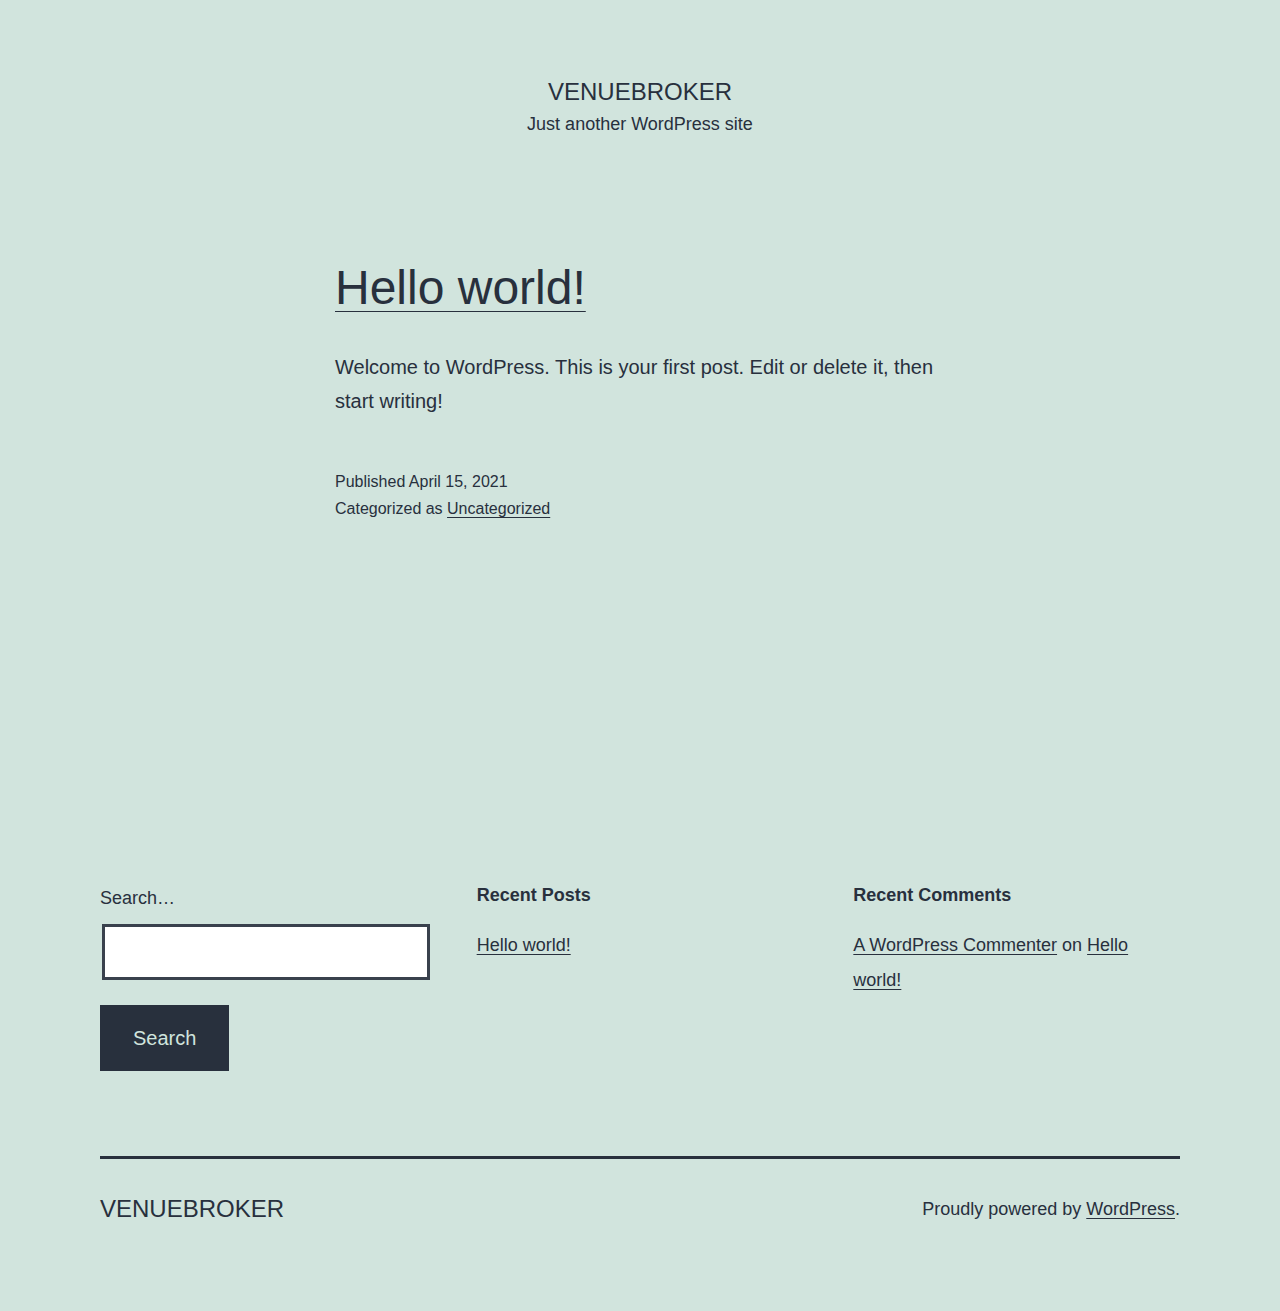
<file: index.html>
<!DOCTYPE html>
<html lang="en-US">
<head>
	<meta charset="UTF-8">
	<meta name="viewport" content="width=device-width, initial-scale=1">
	<title>venuebroker &#8211; Just another WordPress site</title>
<meta name="robots" content="max-image-preview:large">
<link rel="dns-prefetch" href="//s.w.org">
<link rel="alternate" type="application/rss+xml" title="venuebroker &raquo; Feed" href="https://mallarb20000.github.io/VenueBroker/feed/">
<link rel="alternate" type="application/rss+xml" title="venuebroker &raquo; Comments Feed" href="https://mallarb20000.github.io/VenueBroker/comments/feed/">
		<script>
			window._wpemojiSettings = {"baseUrl":"https:\/\/s.w.org\/images\/core\/emoji\/13.0.1\/72x72\/","ext":".png","svgUrl":"https:\/\/s.w.org\/images\/core\/emoji\/13.0.1\/svg\/","svgExt":".svg","source":{"concatemoji":"https:\/\/mallarb20000.github.io\/VenueBroker\/wp-includes\/js\/wp-emoji-release.min.js?ver=5.7"}};
			!function(e,a,t){var n,r,o,i=a.createElement("canvas"),p=i.getContext&&i.getContext("2d");function s(e,t){var a=String.fromCharCode;p.clearRect(0,0,i.width,i.height),p.fillText(a.apply(this,e),0,0);e=i.toDataURL();return p.clearRect(0,0,i.width,i.height),p.fillText(a.apply(this,t),0,0),e===i.toDataURL()}function c(e){var t=a.createElement("script");t.src=e,t.defer=t.type="text/javascript",a.getElementsByTagName("head")[0].appendChild(t)}for(o=Array("flag","emoji"),t.supports={everything:!0,everythingExceptFlag:!0},r=0;r<o.length;r++)t.supports[o[r]]=function(e){if(!p||!p.fillText)return!1;switch(p.textBaseline="top",p.font="600 32px Arial",e){case"flag":return s([127987,65039,8205,9895,65039],[127987,65039,8203,9895,65039])?!1:!s([55356,56826,55356,56819],[55356,56826,8203,55356,56819])&&!s([55356,57332,56128,56423,56128,56418,56128,56421,56128,56430,56128,56423,56128,56447],[55356,57332,8203,56128,56423,8203,56128,56418,8203,56128,56421,8203,56128,56430,8203,56128,56423,8203,56128,56447]);case"emoji":return!s([55357,56424,8205,55356,57212],[55357,56424,8203,55356,57212])}return!1}(o[r]),t.supports.everything=t.supports.everything&&t.supports[o[r]],"flag"!==o[r]&&(t.supports.everythingExceptFlag=t.supports.everythingExceptFlag&&t.supports[o[r]]);t.supports.everythingExceptFlag=t.supports.everythingExceptFlag&&!t.supports.flag,t.DOMReady=!1,t.readyCallback=function(){t.DOMReady=!0},t.supports.everything||(n=function(){t.readyCallback()},a.addEventListener?(a.addEventListener("DOMContentLoaded",n,!1),e.addEventListener("load",n,!1)):(e.attachEvent("onload",n),a.attachEvent("onreadystatechange",function(){"complete"===a.readyState&&t.readyCallback()})),(n=t.source||{}).concatemoji?c(n.concatemoji):n.wpemoji&&n.twemoji&&(c(n.twemoji),c(n.wpemoji)))}(window,document,window._wpemojiSettings);
		</script>
		<style>img.wp-smiley,
img.emoji {
	display: inline !important;
	border: none !important;
	box-shadow: none !important;
	height: 1em !important;
	width: 1em !important;
	margin: 0 .07em !important;
	vertical-align: -0.1em !important;
	background: none !important;
	padding: 0 !important;
}</style>
	<link rel="stylesheet" id="wp-block-library-css" href="https://mallarb20000.github.io/VenueBroker/wp-includes/css/dist/block-library/style.min.css?ver=5.7" media="all">
<link rel="stylesheet" id="wp-block-library-theme-css" href="https://mallarb20000.github.io/VenueBroker/wp-includes/css/dist/block-library/theme.min.css?ver=5.7" media="all">
<link rel="stylesheet" id="twenty-twenty-one-style-css" href="https://mallarb20000.github.io/VenueBroker/wp-content/themes/twentytwentyone/style.css?ver=1.2" media="all">
<link rel="stylesheet" id="twenty-twenty-one-print-style-css" href="https://mallarb20000.github.io/VenueBroker/wp-content/themes/twentytwentyone/assets/css/print.css?ver=1.2" media="print">
<link rel="https://api.w.org/" href="https://mallarb20000.github.io/VenueBroker/wp-json/">
<link rel="EditURI" type="application/rsd+xml" title="RSD" href="https://mallarb20000.github.io/VenueBroker/xmlrpc.php?rsd">
<link rel="wlwmanifest" type="application/wlwmanifest+xml" href="https://mallarb20000.github.io/VenueBroker/wp-includes/wlwmanifest.xml"> 
<meta name="generator" content="WordPress 5.7">
<style>.recentcomments a{display:inline !important;padding:0 !important;margin:0 !important;}</style>
</head>

<body class="home blog wp-embed-responsive is-light-theme no-js hfeed">
<div id="page" class="site">
	<a class="skip-link screen-reader-text" href="#content">Skip to content</a>

	
<header id="masthead" class="site-header has-title-and-tagline" role="banner">

	

<div class="site-branding">

	
						<h1 class="site-title">venuebroker</h1>
			
			<p class="site-description">
			Just another WordPress site		</p>
	</div>
<!-- .site-branding -->
	

</header><!-- #masthead -->

	<div id="content" class="site-content">
		<div id="primary" class="content-area">
			<main id="main" class="site-main" role="main">

<article id="post-1" class="post-1 post type-post status-publish format-standard hentry category-uncategorized entry">

	
<header class="entry-header">
	<h2 class="entry-title default-max-width"><a href="https://mallarb20000.github.io/VenueBroker/2021/04/15/hello-world/">Hello world!</a></h2></header><!-- .entry-header -->

	<div class="entry-content">
		<p>Welcome to WordPress. This is your first post. Edit or delete it, then start writing!</p>
	</div>
<!-- .entry-content -->

	<footer class="entry-footer default-max-width">
		<span class="posted-on">Published <time class="entry-date published updated" datetime="2021-04-15T09:32:23+00:00">April 15, 2021</time></span><div class="post-taxonomies"><span class="cat-links">Categorized as <a href="https://mallarb20000.github.io/VenueBroker/category/uncategorized/" rel="category tag">Uncategorized</a> </span></div>	</footer><!-- .entry-footer -->
</article><!-- #post-${ID} -->
			</main><!-- #main -->
		</div>
<!-- #primary -->
	</div>
<!-- #content -->

	
	<aside class="widget-area">
		<section id="search-2" class="widget widget_search"><form role="search" method="get" class="search-form" action="https://mallarb20000.github.io/VenueBroker/">
	<label for="search-form-1">Search&hellip;</label>
	<input type="search" id="search-form-1" class="search-field" value="" name="s">
	<input type="submit" class="search-submit" value="Search">
</form>
</section>
		<section id="recent-posts-2" class="widget widget_recent_entries">
		<h2 class="widget-title">Recent Posts</h2>
<nav role="navigation" aria-label="Recent Posts">
		<ul>
											<li>
					<a href="https://mallarb20000.github.io/VenueBroker/2021/04/15/hello-world/">Hello world!</a>
									</li>
					</ul>

		</nav></section><section id="recent-comments-2" class="widget widget_recent_comments"><h2 class="widget-title">Recent Comments</h2>
<nav role="navigation" aria-label="Recent Comments"><ul id="recentcomments"><li class="recentcomments">
<span class="comment-author-link"><a href="https://wordpress.org/" rel="external nofollow ugc" class="url">A WordPress Commenter</a></span> on <a href="https://mallarb20000.github.io/VenueBroker/2021/04/15/hello-world/#comment-1">Hello world!</a>
</li></ul></nav></section>	</aside><!-- .widget-area -->


	<footer id="colophon" class="site-footer" role="contentinfo">

				<div class="site-info">
			<div class="site-name">
																						venuebroker																		</div>
<!-- .site-name -->
			<div class="powered-by">
				Proudly powered by <a href="https://wordpress.org/">WordPress</a>.			</div>
<!-- .powered-by -->

		</div>
<!-- .site-info -->
	</footer><!-- #colophon -->

</div>
<!-- #page -->

<script>document.body.classList.remove("no-js");</script>	<script>
	if ( -1 !== navigator.userAgent.indexOf( 'MSIE' ) || -1 !== navigator.appVersion.indexOf( 'Trident/' ) ) {
		document.body.classList.add( 'is-IE' );
	}
	</script>
	<script id="twenty-twenty-one-ie11-polyfills-js-after">
( Element.prototype.matches && Element.prototype.closest && window.NodeList && NodeList.prototype.forEach ) || document.write( '<script src="https://mallarb20000.github.io/VenueBroker/wp-content/themes/twentytwentyone/assets/js/polyfills.js?ver=1.2"><\/scr' + 'ipt>' );
</script>
<script src="https://mallarb20000.github.io/VenueBroker/wp-content/themes/twentytwentyone/assets/js/responsive-embeds.js?ver=1.2" id="twenty-twenty-one-responsive-embeds-script-js"></script>
<script src="https://mallarb20000.github.io/VenueBroker/wp-includes/js/wp-embed.min.js?ver=5.7" id="wp-embed-js"></script>
	<script>
	/(trident|msie)/i.test(navigator.userAgent)&&document.getElementById&&window.addEventListener&&window.addEventListener("hashchange",(function(){var t,e=location.hash.substring(1);/^[A-z0-9_-]+$/.test(e)&&(t=document.getElementById(e))&&(/^(?:a|select|input|button|textarea)$/i.test(t.tagName)||(t.tabIndex=-1),t.focus())}),!1);
	</script>
	
</body>
</html>
</file>
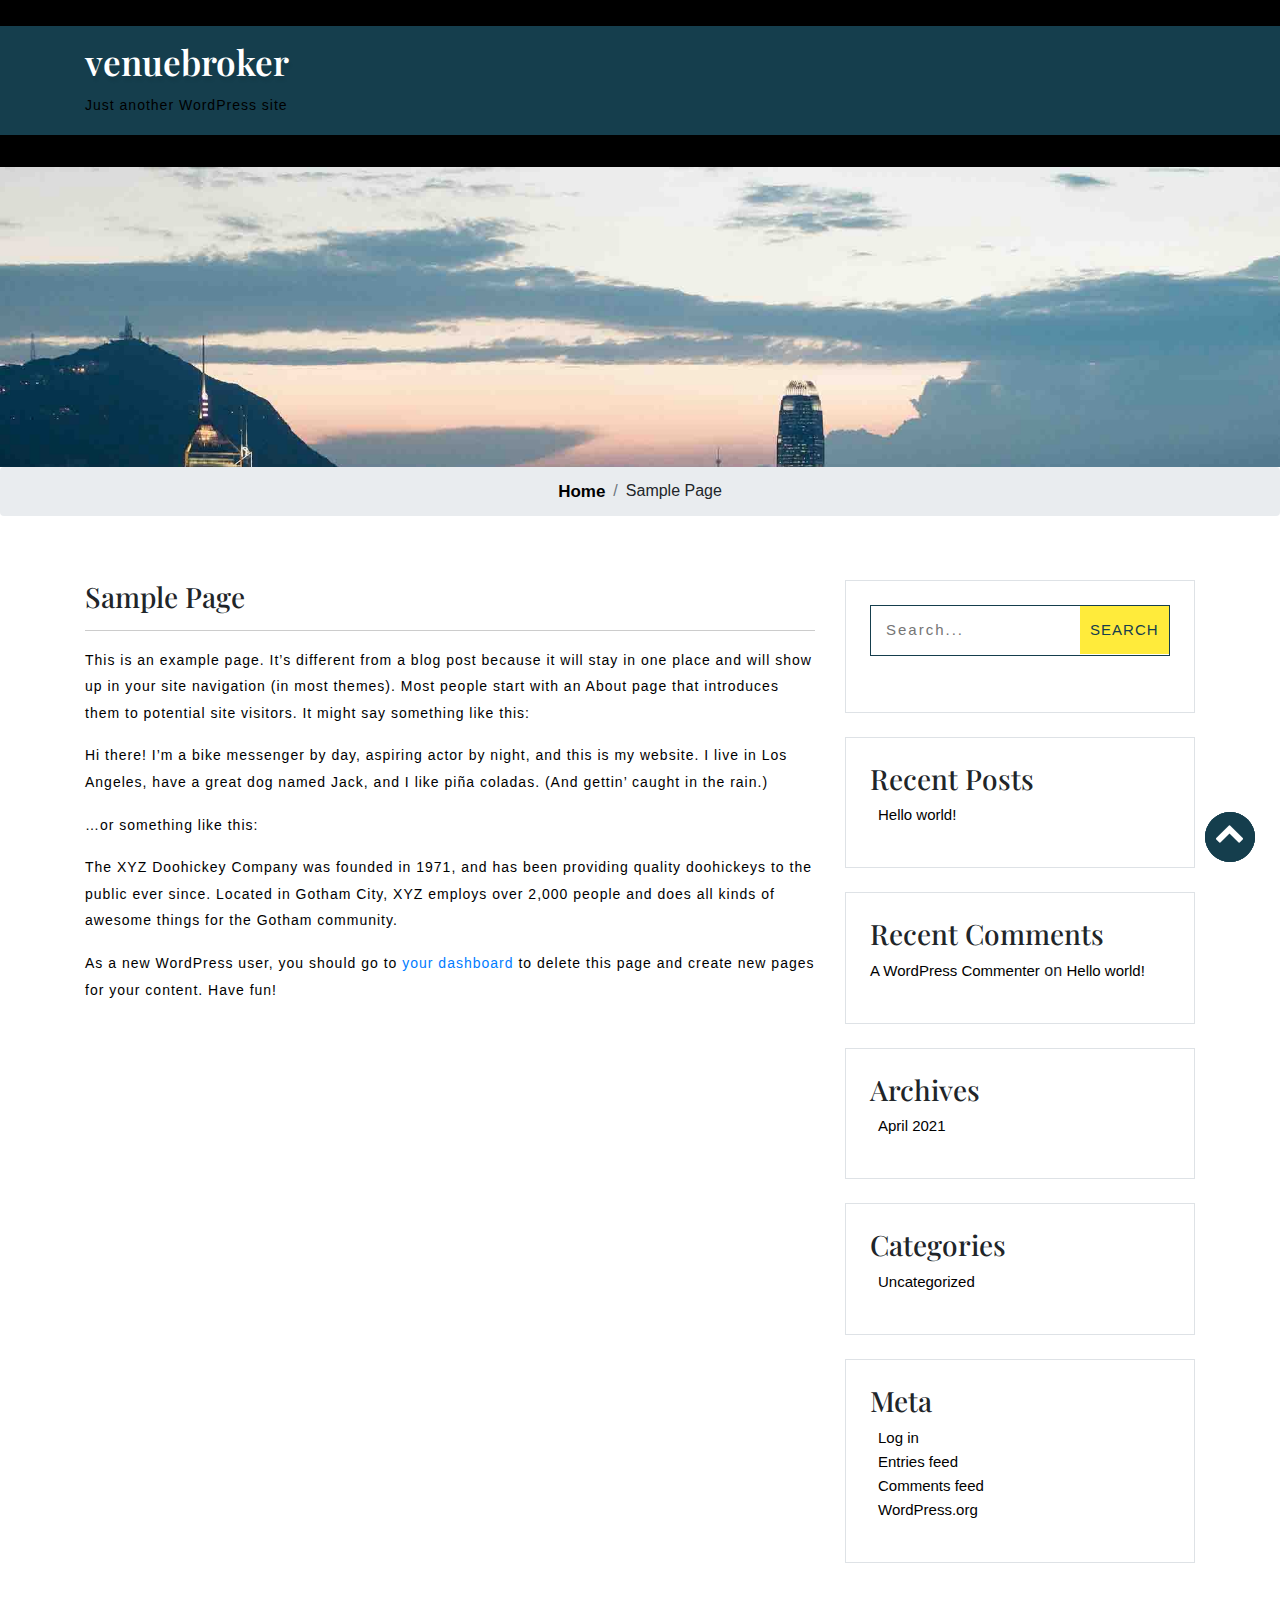
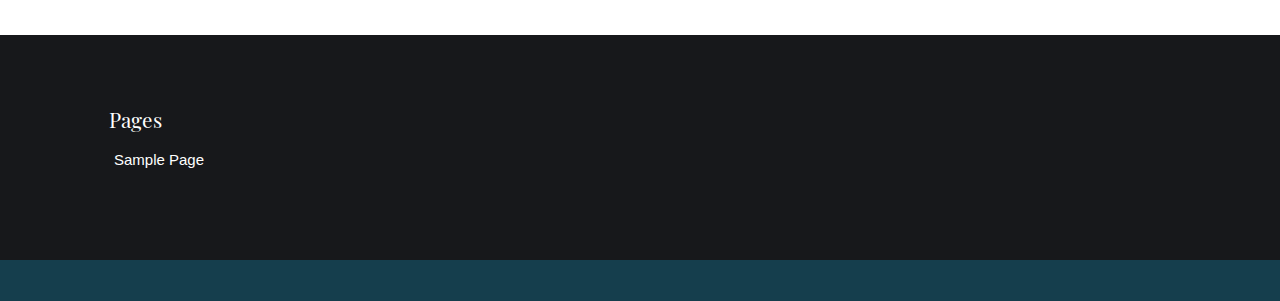
<file: sample-page/index.html>
<!DOCTYPE html>
<html lang="en-US">
		<head>
        <!-- Meta tag Keywords -->
        <meta name="viewport" content="width=device-width, initial-scale=1">
        <meta charset="UTF-8">
        <!-- //Meta tag Keywords -->
		            <link rel="pingback" href="https://mallarb20000.github.io/VenueBroker/xmlrpc.php">
		<title>Sample Page &#8211; venuebroker</title>
<meta name="robots" content="max-image-preview:large">
<link rel="dns-prefetch" href="//fonts.googleapis.com">
<link rel="dns-prefetch" href="//s.w.org">
<link rel="alternate" type="application/rss+xml" title="venuebroker &raquo; Feed" href="https://mallarb20000.github.io/VenueBroker/feed/">
<link rel="alternate" type="application/rss+xml" title="venuebroker &raquo; Comments Feed" href="https://mallarb20000.github.io/VenueBroker/comments/feed/">
<link rel="alternate" type="application/rss+xml" title="venuebroker &raquo; Sample Page Comments Feed" href="https://mallarb20000.github.io/VenueBroker/sample-page/feed/">
		<script type="text/javascript">
			window._wpemojiSettings = {"baseUrl":"https:\/\/s.w.org\/images\/core\/emoji\/13.0.1\/72x72\/","ext":".png","svgUrl":"https:\/\/s.w.org\/images\/core\/emoji\/13.0.1\/svg\/","svgExt":".svg","source":{"concatemoji":"https:\/\/mallarb20000.github.io\/VenueBroker\/wp-includes\/js\/wp-emoji-release.min.js?ver=5.7.1"}};
			!function(e,a,t){var n,r,o,i=a.createElement("canvas"),p=i.getContext&&i.getContext("2d");function s(e,t){var a=String.fromCharCode;p.clearRect(0,0,i.width,i.height),p.fillText(a.apply(this,e),0,0);e=i.toDataURL();return p.clearRect(0,0,i.width,i.height),p.fillText(a.apply(this,t),0,0),e===i.toDataURL()}function c(e){var t=a.createElement("script");t.src=e,t.defer=t.type="text/javascript",a.getElementsByTagName("head")[0].appendChild(t)}for(o=Array("flag","emoji"),t.supports={everything:!0,everythingExceptFlag:!0},r=0;r<o.length;r++)t.supports[o[r]]=function(e){if(!p||!p.fillText)return!1;switch(p.textBaseline="top",p.font="600 32px Arial",e){case"flag":return s([127987,65039,8205,9895,65039],[127987,65039,8203,9895,65039])?!1:!s([55356,56826,55356,56819],[55356,56826,8203,55356,56819])&&!s([55356,57332,56128,56423,56128,56418,56128,56421,56128,56430,56128,56423,56128,56447],[55356,57332,8203,56128,56423,8203,56128,56418,8203,56128,56421,8203,56128,56430,8203,56128,56423,8203,56128,56447]);case"emoji":return!s([55357,56424,8205,55356,57212],[55357,56424,8203,55356,57212])}return!1}(o[r]),t.supports.everything=t.supports.everything&&t.supports[o[r]],"flag"!==o[r]&&(t.supports.everythingExceptFlag=t.supports.everythingExceptFlag&&t.supports[o[r]]);t.supports.everythingExceptFlag=t.supports.everythingExceptFlag&&!t.supports.flag,t.DOMReady=!1,t.readyCallback=function(){t.DOMReady=!0},t.supports.everything||(n=function(){t.readyCallback()},a.addEventListener?(a.addEventListener("DOMContentLoaded",n,!1),e.addEventListener("load",n,!1)):(e.attachEvent("onload",n),a.attachEvent("onreadystatechange",function(){"complete"===a.readyState&&t.readyCallback()})),(n=t.source||{}).concatemoji?c(n.concatemoji):n.wpemoji&&n.twemoji&&(c(n.twemoji),c(n.wpemoji)))}(window,document,window._wpemojiSettings);
		</script>
		<style type="text/css">img.wp-smiley,
img.emoji {
	display: inline !important;
	border: none !important;
	box-shadow: none !important;
	height: 1em !important;
	width: 1em !important;
	margin: 0 .07em !important;
	vertical-align: -0.1em !important;
	background: none !important;
	padding: 0 !important;
}</style>
	<link rel="stylesheet" id="wp-block-library-css" href="https://mallarb20000.github.io/VenueBroker/wp-includes/css/dist/block-library/style.min.css?ver=5.7.1" type="text/css" media="all">
<link rel="stylesheet" id="templaters-css" href="https://mallarb20000.github.io/VenueBroker/wp-content/plugins/skt-templates/css/templaters.css?ver=5.7.1" type="text/css" media="all">
<link rel="stylesheet" id="astral-style-css" href="https://mallarb20000.github.io/VenueBroker/wp-content/themes/astral/style.css?ver=5.7.1" type="text/css" media="all">
<link rel="stylesheet" id="bootstrap-css" href="https://mallarb20000.github.io/VenueBroker/wp-content/themes/astral/css/bootstrap.min.css?ver=5.7.1" type="text/css" media="all">
<link rel="stylesheet" id="animate-css-css" href="https://mallarb20000.github.io/VenueBroker/wp-content/themes/astral/css/animate.css?ver=5.7.1" type="text/css" media="all">
<link rel="stylesheet" id="font-awesome-min-css-css" href="https://mallarb20000.github.io/VenueBroker/wp-content/themes/astral/css/font-awesome.min.css?ver=5.7.1" type="text/css" media="all">
<link rel="stylesheet" id="swiper-css-css" href="https://mallarb20000.github.io/VenueBroker/wp-content/themes/astral/css/swiper.min.css?ver=5.7.1" type="text/css" media="all">
<link rel="stylesheet" id="Playfair-Display-css" href="//fonts.googleapis.com/css?family=Playfair+Display&#038;display=swap&#038;ver=5.7.1" type="text/css" media="all">
<link rel="stylesheet" id="googleFonts-css" href="https://fonts.googleapis.com/css?family=Playfair+Display%3A300%2C400%2C600%2C700%2C900%2C300italic%2C400italic%2C600italic%2C700italic%2C900italic&#038;ver=5.7.1" type="text/css" media="all">
<link rel="stylesheet" id="menu_font-css" href="https://fonts.googleapis.com/css?family=Playfair+Display%3A300%2C400%2C600%2C700%2C900%2C300italic%2C400italic%2C600italic%2C700italic%2C900italic&#038;ver=5.7.1" type="text/css" media="all">
<link rel="stylesheet" id="theme_title-css" href="https://fonts.googleapis.com/css?family=Playfair+Display%3A300%2C400%2C600%2C700%2C900%2C300italic%2C400italic%2C600italic%2C700italic%2C900italic&#038;ver=5.7.1" type="text/css" media="all">
<link rel="stylesheet" id="desc_font_all-css" href="https://fonts.googleapis.com/css?family=Playfair+Display%3A300%2C400%2C600%2C700%2C900%2C300italic%2C400italic%2C600italic%2C700italic%2C900italic&#038;ver=5.7.1" type="text/css" media="all">
<script type="text/javascript" src="https://mallarb20000.github.io/VenueBroker/wp-includes/js/jquery/jquery.min.js?ver=3.5.1" id="jquery-core-js"></script>
<script type="text/javascript" src="https://mallarb20000.github.io/VenueBroker/wp-includes/js/jquery/jquery-migrate.min.js?ver=3.3.2" id="jquery-migrate-js"></script>
<script type="text/javascript" src="https://mallarb20000.github.io/VenueBroker/wp-content/themes/astral/js/swiper.min.js?ver=5.7.1" id="swiper-js-js"></script>
<script type="text/javascript" src="https://mallarb20000.github.io/VenueBroker/wp-content/themes/astral/js/bootstrap.min.js?ver=5.7.1" id="bootstrap-min-js-js"></script>
<script type="text/javascript" src="https://mallarb20000.github.io/VenueBroker/wp-content/themes/astral/js/wow.js?ver=5.7.1" id="wow-js-js"></script>
<script type="text/javascript" src="https://mallarb20000.github.io/VenueBroker/wp-content/themes/astral/js/astral-theme-script.js?ver=5.7.1" id="astral-theme-script-js"></script>
<link rel="https://api.w.org/" href="https://mallarb20000.github.io/VenueBroker/wp-json/">
<link rel="alternate" type="application/json" href="https://mallarb20000.github.io/VenueBroker/wp-json/wp/v2/pages/2">
<link rel="EditURI" type="application/rsd+xml" title="RSD" href="https://mallarb20000.github.io/VenueBroker/xmlrpc.php?rsd">
<link rel="wlwmanifest" type="application/wlwmanifest+xml" href="https://mallarb20000.github.io/VenueBroker/wp-includes/wlwmanifest.xml"> 
<meta name="generator" content="WordPress 5.7.1">
<link rel="canonical" href="https://mallarb20000.github.io/VenueBroker/sample-page/">
<link rel="shortlink" href="https://mallarb20000.github.io/VenueBroker/?p=2">
<link rel="alternate" type="application/json+oembed" href="https://mallarb20000.github.io/VenueBroker/wp-json/oembed/1.0/embed?url=https%3A%2F%2Fmallarb20000.github.io%2FVenueBroker%2Fsample-page%2F">
<link rel="alternate" type="text/xml+oembed" href="https://mallarb20000.github.io/VenueBroker/wp-json/oembed/1.0/embed?url=https%3A%2F%2Fmallarb20000.github.io%2FVenueBroker%2Fsample-page%2F&#038;format=xml">
<style type="text/css">.recentcomments a{display:inline !important;padding:0 !important;margin:0 !important;}</style>
</head>

<body class="page-template-default page page-id-2 elementor-default elementor-kit-7">
<a class="skip-link screen-reader-text" href="#content">
Skip to content</a>
        <div class="header_contact">
            <div class="container">
                <div class="row">
                    <div class="col-md-6 col-sm-6 email">
					<p>
					 
					                    </p>
</div>
                    <div class="col-md-6 col-sm-6 phone">
					                    </div>
                </div>
            </div>
        </div>
    	        <header id="home">
            <div class="container">
                <div class="row">
									<div class="header col-md-6 col-sm-12">
                        <!-- logo -->
                        <div id="logo">
                            <h1>
                                <a style="color: #" title="Sample Page" href="https://mallarb20000.github.io/VenueBroker">

									venuebroker
                                </a>
                            </h1>

                            <p style="color: #">
								Just another WordPress site                            </p>
                        </div>
                        <!-- //logo -->
                    </div>
                    <div class="col-md-6 col-sm-12 social">
					                    </div>
					                </div>
            </div>
        </header>
		        <div class="menu1" id="main-menu">
            <div id="app" class="container">
                <nav class="navbar navbar-expand-lg navbar-light">
                    <button class="navbar-toggler" type="button" data-toggle="collapse" data-target="#navbarNavDropdown" aria-controls="navbarNavDropdown" aria-expanded="false" aria-label="Toggle navigation">
                        <span class="sr-only">Toggle navigation</span>
                        <span class="icon-bar"></span>
                        <span class="icon-bar"></span>
                        <span class="icon-bar"></span>
                    </button>
					                    <div id="navbarNavDropdown" class="navbar-collapse collapse <br />
<b>Warning</b>:  Undefined variable $astral_menu_layout in <b>C:\xampp\htdocs\Venuebroker\wp-content\themes\astral\inc\header.php</b> on line <b>164</b><br />
">
						                    </div>
                </nav>
            </div>
        </div>
	    <div class="inner-banner d-flex flex-column justify-content-center align-items-center" style="background:url( https://mallarb20000.github.io/VenueBroker/wp-content/themes/astral/images/inner.jpg);"></div>
        <nav aria-label="breadcrumb">
			                <ol class="breadcrumb d-flex justify-content-center">
                    <li class="breadcrumb-item">
                        <a href="https://mallarb20000.github.io/VenueBroker">Home</a>
                    </li>

					                        <li class="breadcrumb-item " aria-current="page">Sample Page</li> 
					
					
					
					
                </ol>
			        </nav>
		<div id="content">
    <section class="align-blog" id="blog">
        <div class="container">
            <div class="row">
                <!-- left side -->
                <div class="col-lg-8 single-left mt-lg-0 mt-4">
					<div id="post-2" class="astral_full_width_page post-2 page type-page status-publish hentry">
    <h3 class="card-title">
		Sample Page    </h3>
    <hr>
	
<p>This is an example page. It&#8217;s different from a blog post because it will stay in one place and will show up in your site navigation (in most themes). Most people start with an About page that introduces them to potential site visitors. It might say something like this:</p>



<blockquote class="wp-block-quote"><p>Hi there! I&#8217;m a bike messenger by day, aspiring actor by night, and this is my website. I live in Los Angeles, have a great dog named Jack, and I like pi&#241;a coladas. (And gettin&#8217; caught in the rain.)</p></blockquote>



<p>&#8230;or something like this:</p>



<blockquote class="wp-block-quote"><p>The XYZ Doohickey Company was founded in 1971, and has been providing quality doohickeys to the public ever since. Located in Gotham City, XYZ employs over 2,000 people and does all kinds of awesome things for the Gotham community.</p></blockquote>



<p>As a new WordPress user, you should go to <a href="https://mallarb20000.github.io/VenueBroker/wp-admin/">your dashboard</a> to delete this page and create new pages for your content. Have fun!</p>
</div>                </div>
                <!-- right side -->
                <div class="col-lg-4 event-right">
					<div class="event-right1">
    <div id="sidebar-primary" class="sidebar">
		<div id="search-2" class="mwa_widget mb-4 p-sm-4 p-3 border">
<div class="searchform">
    <form method="get" role="search" id="searchform" class="searchform" action="https://mallarb20000.github.io/VenueBroker/">
        <input class="name" id="s" type="text" name="s" value="" placeholder="Search..." required="">
        <input type="submit" class="submit" value="Search" id="searchsubmit">
    </form>
</div> </div>
		<div id="recent-posts-2" class="mwa_widget mb-4 p-sm-4 p-3 border">
		<h3 class="courses-title">Recent Posts</h3>
		<ul>
											<li>
					<a href="https://mallarb20000.github.io/VenueBroker/2021/04/15/hello-world/">Hello world!</a>
									</li>
					</ul>

		</div>
<div id="recent-comments-2" class="mwa_widget mb-4 p-sm-4 p-3 border">
<h3 class="courses-title">Recent Comments</h3>
<ul id="recentcomments"><li class="recentcomments">
<span class="comment-author-link"><a href="https://wordpress.org/" rel="external nofollow ugc" class="url">A WordPress Commenter</a></span> on <a href="https://mallarb20000.github.io/VenueBroker/2021/04/15/hello-world/#comment-1">Hello world!</a>
</li></ul>
</div>
<div id="archives-2" class="mwa_widget mb-4 p-sm-4 p-3 border">
<h3 class="courses-title">Archives</h3>
			<ul>
					<li><a href="https://mallarb20000.github.io/VenueBroker/2021/04/">April 2021</a></li>
			</ul>

			</div>
<div id="categories-2" class="mwa_widget mb-4 p-sm-4 p-3 border">
<h3 class="courses-title">Categories</h3>
			<ul>
					<li class="cat-item cat-item-1">
<a href="https://mallarb20000.github.io/VenueBroker/category/uncategorized/">Uncategorized</a>
</li>
			</ul>

			</div>
<div id="meta-2" class="mwa_widget mb-4 p-sm-4 p-3 border">
<h3 class="courses-title">Meta</h3>
		<ul>
						<li><a href="https://mallarb20000.github.io/VenueBroker/wp-login.php">Log in</a></li>
			<li><a href="https://mallarb20000.github.io/VenueBroker/feed/">Entries feed</a></li>
			<li><a href="https://mallarb20000.github.io/VenueBroker/comments/feed/">Comments feed</a></li>

			<li><a href="https://wordpress.org/">WordPress.org</a></li>
		</ul>

		</div>    </div>
</div>                </div>
            </div>
        </div>
    </section>
</div>
<footer class="footer py-md-5 pt-md-3 pb-sm-5">
	        <div class="container">
            <div class="row p-sm-4 py-3">
				<div class="mwa_footer_widget col-lg-4 col-md-6 mt-lg-0 mt-4">
<h3 class="mb-3 f_title">Pages</h3>
			<ul>
				<li class="page_item page-item-2 current_page_item"><a href="https://mallarb20000.github.io/VenueBroker/sample-page/" aria-current="page">Sample Page</a></li>
			</ul>

			</div>            </div>
        </div>
		</footer>
<div class="cpy-right text-center mwa-theme">
	        <p class="text-wh"><a> </a>
        </p>
		</div>
<!-- scroll top icon -->
<a href="#" id="scroll" class="move-top text-center scrollup">
    <div class="circle"><i class="fa fa-chevron-up" aria-hidden="true"></i></div>
</a>

<style>#logo a {
	font-family: }
#logo p {
	font-family: }
.navbar-light .navbar-nav .nav-link {
	font-family: }
.slider-info h3, h4.abt-text, h4.mwa-title, .mwa_footer_widget h3.f_title, .align-blog h3.card-title, .card-title a, .leave-coment-form h3, .card-body h4 a, .abt-txt h4 a, h3.courses-title, .notfound h1, .notfound h2, h2.comments-title, h1.card-title, h2.card-title, h3.card-title, h4.card-title, h5.card-title, h6.card-title  {
	font-family: }
.slider-info p, p.sub-title, .abt_bottom p, .align-blog p, .abt-txt p, .mwa_footer_widget a, .cpy-right p, .cpy-right a, .mwa_widget ul li a, li.breadcrumb-item a, .breadcrumb-item+.breadcrumb-item, .col-md-6.email p, .col-md-6.email a, .col-md-6.phone p, .navigation a, .category span, .category a, .metabox .entry-date, .metabox a, .metabox .entry-comments, .notfound p, table#wp-calendar, .hom a, .searchform input[type="submit"], .searchform input[type="text"], #callout .mwa_link_bnr, a.blog_link, .astral_blog a.single, #mwa_banner_slider .mwa_link_bnr {
	font-family: }</style>
<style>header {
    background:  !important;
}
.footer {
    background:  !important;
}
#mwa_banner_slider .mwa_link_bnr {
    background: ;
    border: 2px solid ;
}
#mwa_banner_slider .mwa_link_bnr:hover {
    background: transparent;
    border: 2px solid ;
    color: ;
}
#callout .mwa_link_bnr {
    background: ;
    border: 1px solid ;
}
#callout .mwa_link_bnr:hover {
    background: transparent;
    border: 1px solid ;
    color: ;
}
a.blog_link {
    border: 1px solid ;
    background: ;
}
.astral_blog a.single {
    border: 1px solid ;
    background: ;
}
.blog_page a.single:hover {
    border: 1px solid ;
}
.searchform input[type="submit"] {
    background:  !important;
}   
#mm_single_submit {
    background:  !important;
}
.slider-info h3, h4.abt-text, h4.mwa-title {
    font-size: px !important;
}</style> 
<script type="text/javascript" src="https://mallarb20000.github.io/VenueBroker/wp-includes/js/wp-embed.min.js?ver=5.7.1" id="wp-embed-js"></script>
<script type="text/javascript" src="https://mallarb20000.github.io/VenueBroker/wp-content/themes/astral/js/astral-footer-script.js?ver=5.7.1" id="astral-footer-script-js"></script>
	<script>
	/(trident|msie)/i.test(navigator.userAgent)&&document.getElementById&&window.addEventListener&&window.addEventListener("hashchange",function(){var t,e=location.hash.substring(1);/^[A-z0-9_-]+$/.test(e)&&(t=document.getElementById(e))&&(/^(?:a|select|input|button|textarea)$/i.test(t.tagName)||(t.tabIndex=-1),t.focus())},!1);
	</script>
	</body>
</html>
</file>
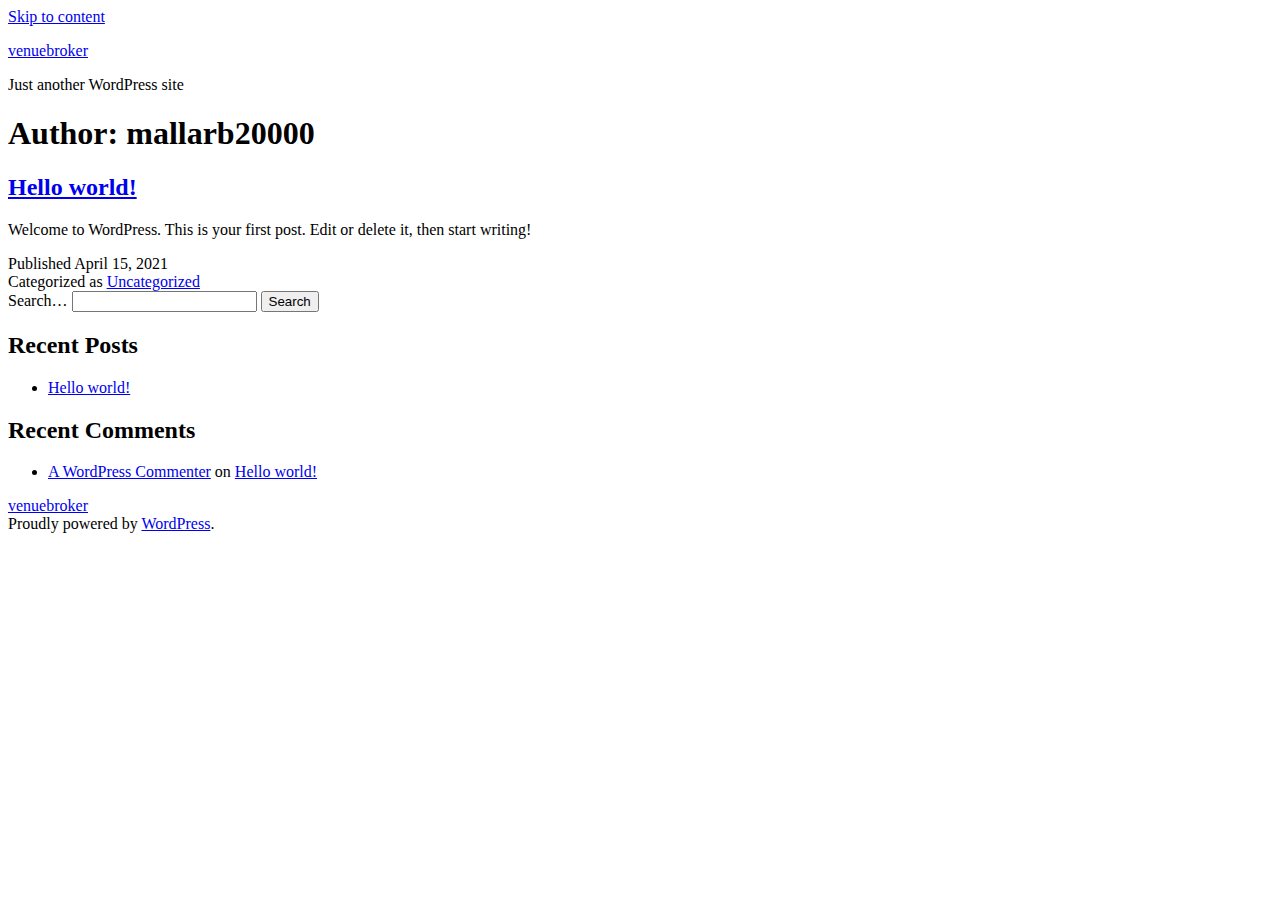
<file: author/mallarb20000/index.html>
<!DOCTYPE html>
<html lang="en-US">
<head>
	<meta charset="UTF-8">
	<meta name="viewport" content="width=device-width, initial-scale=1">
	<title>mallarb20000 &#8211; venuebroker</title>
<meta name="robots" content="max-image-preview:large">
<link rel="dns-prefetch" href="//s.w.org">
<link rel="alternate" type="application/rss+xml" title="venuebroker &raquo; Feed" href="http://localhost/http:/mallarb20000.github.io/VenueBroker/feed/">
<link rel="alternate" type="application/rss+xml" title="venuebroker &raquo; Comments Feed" href="http://localhost/http:/mallarb20000.github.io/VenueBroker/comments/feed/">
<link rel="alternate" type="application/rss+xml" title="venuebroker &raquo; Posts by mallarb20000 Feed" href="http://localhost/http:/mallarb20000.github.io/VenueBroker/author/mallarb20000/feed/">
		<script>
			window._wpemojiSettings = {"baseUrl":"https:\/\/s.w.org\/images\/core\/emoji\/13.0.1\/72x72\/","ext":".png","svgUrl":"https:\/\/s.w.org\/images\/core\/emoji\/13.0.1\/svg\/","svgExt":".svg","source":{"concatemoji":"\/wp-includes\/js\/wp-emoji-release.min.js?ver=5.7"}};
			!function(e,a,t){var n,r,o,i=a.createElement("canvas"),p=i.getContext&&i.getContext("2d");function s(e,t){var a=String.fromCharCode;p.clearRect(0,0,i.width,i.height),p.fillText(a.apply(this,e),0,0);e=i.toDataURL();return p.clearRect(0,0,i.width,i.height),p.fillText(a.apply(this,t),0,0),e===i.toDataURL()}function c(e){var t=a.createElement("script");t.src=e,t.defer=t.type="text/javascript",a.getElementsByTagName("head")[0].appendChild(t)}for(o=Array("flag","emoji"),t.supports={everything:!0,everythingExceptFlag:!0},r=0;r<o.length;r++)t.supports[o[r]]=function(e){if(!p||!p.fillText)return!1;switch(p.textBaseline="top",p.font="600 32px Arial",e){case"flag":return s([127987,65039,8205,9895,65039],[127987,65039,8203,9895,65039])?!1:!s([55356,56826,55356,56819],[55356,56826,8203,55356,56819])&&!s([55356,57332,56128,56423,56128,56418,56128,56421,56128,56430,56128,56423,56128,56447],[55356,57332,8203,56128,56423,8203,56128,56418,8203,56128,56421,8203,56128,56430,8203,56128,56423,8203,56128,56447]);case"emoji":return!s([55357,56424,8205,55356,57212],[55357,56424,8203,55356,57212])}return!1}(o[r]),t.supports.everything=t.supports.everything&&t.supports[o[r]],"flag"!==o[r]&&(t.supports.everythingExceptFlag=t.supports.everythingExceptFlag&&t.supports[o[r]]);t.supports.everythingExceptFlag=t.supports.everythingExceptFlag&&!t.supports.flag,t.DOMReady=!1,t.readyCallback=function(){t.DOMReady=!0},t.supports.everything||(n=function(){t.readyCallback()},a.addEventListener?(a.addEventListener("DOMContentLoaded",n,!1),e.addEventListener("load",n,!1)):(e.attachEvent("onload",n),a.attachEvent("onreadystatechange",function(){"complete"===a.readyState&&t.readyCallback()})),(n=t.source||{}).concatemoji?c(n.concatemoji):n.wpemoji&&n.twemoji&&(c(n.twemoji),c(n.wpemoji)))}(window,document,window._wpemojiSettings);
		</script>
		<style>img.wp-smiley,
img.emoji {
	display: inline !important;
	border: none !important;
	box-shadow: none !important;
	height: 1em !important;
	width: 1em !important;
	margin: 0 .07em !important;
	vertical-align: -0.1em !important;
	background: none !important;
	padding: 0 !important;
}</style>
	<link rel="stylesheet" id="wp-block-library-css" href="http://localhost/http:/mallarb20000.github.io/VenueBroker/wp-includes/css/dist/block-library/style.min.css?ver=5.7" media="all">
<link rel="stylesheet" id="wp-block-library-theme-css" href="http://localhost/http:/mallarb20000.github.io/VenueBroker/wp-includes/css/dist/block-library/theme.min.css?ver=5.7" media="all">
<link rel="stylesheet" id="twenty-twenty-one-style-css" href="http://localhost/http:/mallarb20000.github.io/VenueBroker/wp-content/themes/twentytwentyone/style.css?ver=1.2" media="all">
<link rel="stylesheet" id="twenty-twenty-one-print-style-css" href="http://localhost/http:/mallarb20000.github.io/VenueBroker/wp-content/themes/twentytwentyone/assets/css/print.css?ver=1.2" media="print">
<link rel="https://api.w.org/" href="http://localhost/http:/mallarb20000.github.io/VenueBroker/wp-json/">
<link rel="alternate" type="application/json" href="http://localhost/http:/mallarb20000.github.io/VenueBroker/wp-json/wp/v2/users/1">
<link rel="EditURI" type="application/rsd+xml" title="RSD" href="http://localhost/http:/mallarb20000.github.io/VenueBroker/xmlrpc.php?rsd">
<link rel="wlwmanifest" type="application/wlwmanifest+xml" href="http://localhost/http:/mallarb20000.github.io/VenueBroker/wp-includes/wlwmanifest.xml"> 
<meta name="generator" content="WordPress 5.7">
<style>.recentcomments a{display:inline !important;padding:0 !important;margin:0 !important;}</style>
</head>

<body class="archive author author-mallarb20000 author-1 wp-embed-responsive is-light-theme no-js hfeed">
<div id="page" class="site">
	<a class="skip-link screen-reader-text" href="#content">Skip to content</a>

	
<header id="masthead" class="site-header has-title-and-tagline" role="banner">

	

<div class="site-branding">

	
						<p class="site-title"><a href="http://localhost/http:/mallarb20000.github.io/VenueBroker/">venuebroker</a></p>
			
			<p class="site-description">
			Just another WordPress site		</p>
	</div>
<!-- .site-branding -->
	

</header><!-- #masthead -->

	<div id="content" class="site-content">
		<div id="primary" class="content-area">
			<main id="main" class="site-main" role="main">


	<header class="page-header alignwide">
		<h1 class="page-title">Author: <span>mallarb20000</span>
</h1>			</header><!-- .page-header -->

					
<article id="post-1" class="post-1 post type-post status-publish format-standard hentry category-uncategorized entry">

	
<header class="entry-header">
	<h2 class="entry-title default-max-width"><a href="http://localhost/http:/mallarb20000.github.io/VenueBroker/2021/04/15/hello-world/">Hello world!</a></h2></header><!-- .entry-header -->

	<div class="entry-content">
		<p>Welcome to WordPress. This is your first post. Edit or delete it, then start writing!</p>
	</div>
<!-- .entry-content -->

	<footer class="entry-footer default-max-width">
		<span class="posted-on">Published <time class="entry-date published updated" datetime="2021-04-15T09:32:23+00:00">April 15, 2021</time></span><div class="post-taxonomies"><span class="cat-links">Categorized as <a href="http://localhost/http:/mallarb20000.github.io/VenueBroker/category/uncategorized/" rel="category tag">Uncategorized</a> </span></div>	</footer><!-- .entry-footer -->
</article><!-- #post-${ID} -->
	
	

			</main><!-- #main -->
		</div>
<!-- #primary -->
	</div>
<!-- #content -->

	
	<aside class="widget-area">
		<section id="search-2" class="widget widget_search"><form role="search" method="get" class="search-form" action="http://localhost/http:/mallarb20000.github.io/VenueBroker/">
	<label for="search-form-1">Search&hellip;</label>
	<input type="search" id="search-form-1" class="search-field" value="" name="s">
	<input type="submit" class="search-submit" value="Search">
</form>
</section>
		<section id="recent-posts-2" class="widget widget_recent_entries">
		<h2 class="widget-title">Recent Posts</h2>
<nav role="navigation" aria-label="Recent Posts">
		<ul>
											<li>
					<a href="http://localhost/http:/mallarb20000.github.io/VenueBroker/2021/04/15/hello-world/" aria-current="page">Hello world!</a>
									</li>
					</ul>

		</nav></section><section id="recent-comments-2" class="widget widget_recent_comments"><h2 class="widget-title">Recent Comments</h2>
<nav role="navigation" aria-label="Recent Comments"><ul id="recentcomments"><li class="recentcomments">
<span class="comment-author-link"><a href="https://wordpress.org/" rel="external nofollow ugc" class="url">A WordPress Commenter</a></span> on <a href="http://localhost/http:/mallarb20000.github.io/VenueBroker/2021/04/15/hello-world/#comment-1">Hello world!</a>
</li></ul></nav></section>	</aside><!-- .widget-area -->


	<footer id="colophon" class="site-footer" role="contentinfo">

				<div class="site-info">
			<div class="site-name">
																						<a href="http://localhost/http:/mallarb20000.github.io/VenueBroker/">venuebroker</a>
																		</div>
<!-- .site-name -->
			<div class="powered-by">
				Proudly powered by <a href="https://wordpress.org/">WordPress</a>.			</div>
<!-- .powered-by -->

		</div>
<!-- .site-info -->
	</footer><!-- #colophon -->

</div>
<!-- #page -->

<script>document.body.classList.remove("no-js");</script>	<script>
	if ( -1 !== navigator.userAgent.indexOf( 'MSIE' ) || -1 !== navigator.appVersion.indexOf( 'Trident/' ) ) {
		document.body.classList.add( 'is-IE' );
	}
	</script>
	<script id="twenty-twenty-one-ie11-polyfills-js-after">
( Element.prototype.matches && Element.prototype.closest && window.NodeList && NodeList.prototype.forEach ) || document.write( '<script src="/wp-content/themes/twentytwentyone/assets/js/polyfills.js?ver=1.2"><\/scr' + 'ipt>' );
</script>
<script src="http://localhost/http:/mallarb20000.github.io/VenueBroker/wp-content/themes/twentytwentyone/assets/js/responsive-embeds.js?ver=1.2" id="twenty-twenty-one-responsive-embeds-script-js"></script>
<script src="http://localhost/http:/mallarb20000.github.io/VenueBroker/wp-includes/js/wp-embed.min.js?ver=5.7" id="wp-embed-js"></script>
	<script>
	/(trident|msie)/i.test(navigator.userAgent)&&document.getElementById&&window.addEventListener&&window.addEventListener("hashchange",(function(){var t,e=location.hash.substring(1);/^[A-z0-9_-]+$/.test(e)&&(t=document.getElementById(e))&&(/^(?:a|select|input|button|textarea)$/i.test(t.tagName)||(t.tabIndex=-1),t.focus())}),!1);
	</script>
	
</body>
</html>
</file>
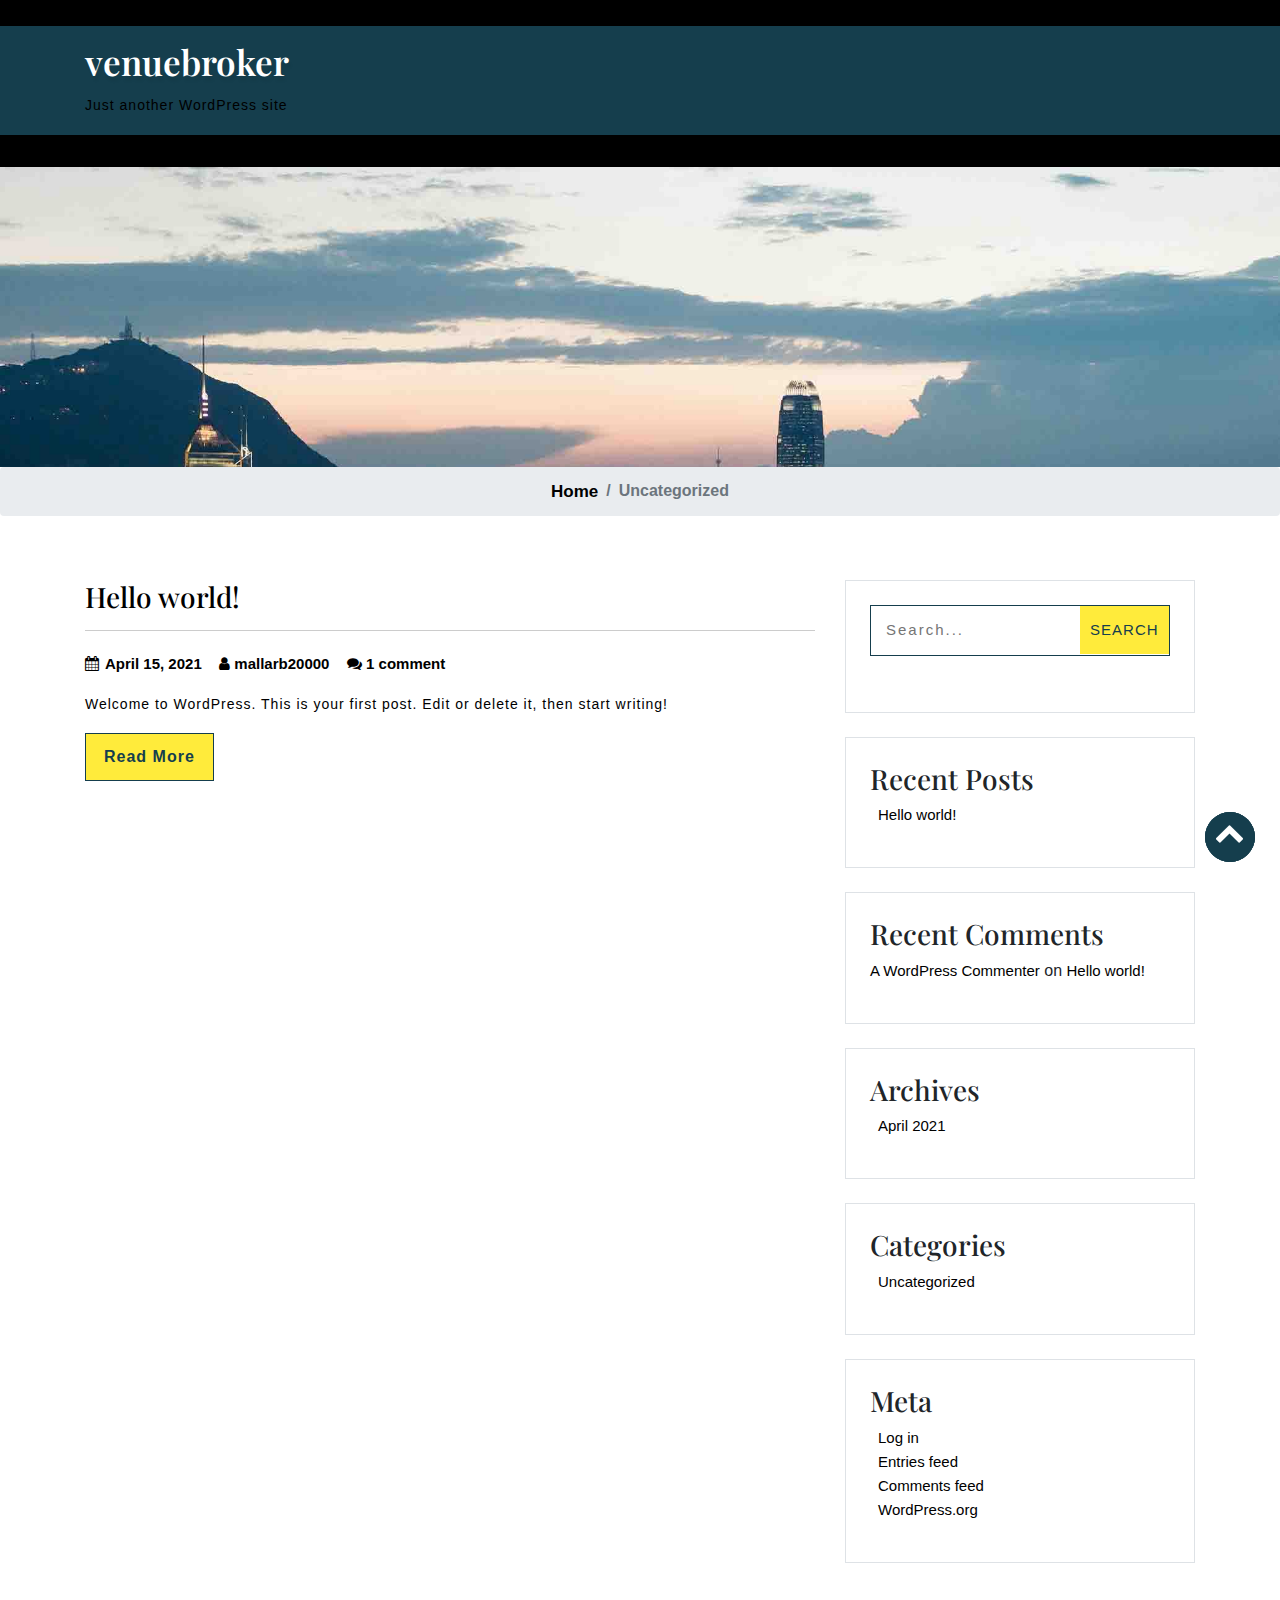
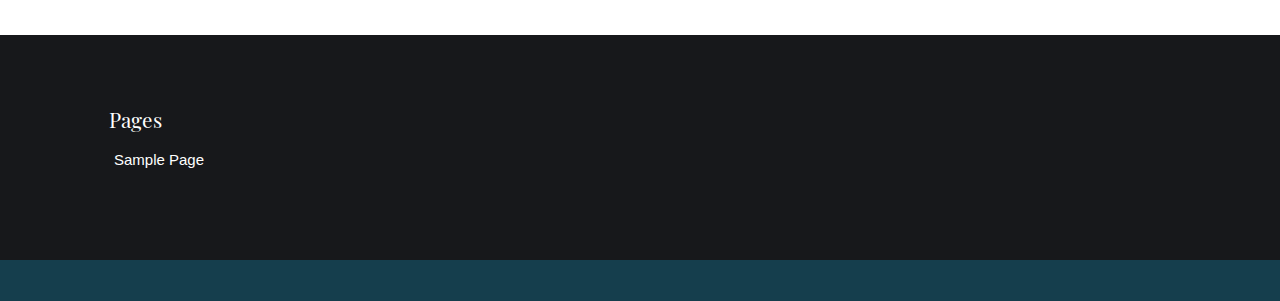
<file: category/uncategorized/index.html>
<!DOCTYPE html>
<html lang="en-US">
		<head>
        <!-- Meta tag Keywords -->
        <meta name="viewport" content="width=device-width, initial-scale=1">
        <meta charset="UTF-8">
        <!-- //Meta tag Keywords -->
		<title>Uncategorized &#8211; venuebroker</title>
<meta name="robots" content="max-image-preview:large">
<link rel="dns-prefetch" href="//fonts.googleapis.com">
<link rel="dns-prefetch" href="//s.w.org">
<link rel="alternate" type="application/rss+xml" title="venuebroker &raquo; Feed" href="https://mallarb20000.github.io/VenueBroker/feed/">
<link rel="alternate" type="application/rss+xml" title="venuebroker &raquo; Comments Feed" href="https://mallarb20000.github.io/VenueBroker/comments/feed/">
<link rel="alternate" type="application/rss+xml" title="venuebroker &raquo; Uncategorized Category Feed" href="https://mallarb20000.github.io/VenueBroker/category/uncategorized/feed/">
		<script type="text/javascript">
			window._wpemojiSettings = {"baseUrl":"https:\/\/s.w.org\/images\/core\/emoji\/13.0.1\/72x72\/","ext":".png","svgUrl":"https:\/\/s.w.org\/images\/core\/emoji\/13.0.1\/svg\/","svgExt":".svg","source":{"concatemoji":"https:\/\/mallarb20000.github.io\/VenueBroker\/wp-includes\/js\/wp-emoji-release.min.js?ver=5.7.1"}};
			!function(e,a,t){var n,r,o,i=a.createElement("canvas"),p=i.getContext&&i.getContext("2d");function s(e,t){var a=String.fromCharCode;p.clearRect(0,0,i.width,i.height),p.fillText(a.apply(this,e),0,0);e=i.toDataURL();return p.clearRect(0,0,i.width,i.height),p.fillText(a.apply(this,t),0,0),e===i.toDataURL()}function c(e){var t=a.createElement("script");t.src=e,t.defer=t.type="text/javascript",a.getElementsByTagName("head")[0].appendChild(t)}for(o=Array("flag","emoji"),t.supports={everything:!0,everythingExceptFlag:!0},r=0;r<o.length;r++)t.supports[o[r]]=function(e){if(!p||!p.fillText)return!1;switch(p.textBaseline="top",p.font="600 32px Arial",e){case"flag":return s([127987,65039,8205,9895,65039],[127987,65039,8203,9895,65039])?!1:!s([55356,56826,55356,56819],[55356,56826,8203,55356,56819])&&!s([55356,57332,56128,56423,56128,56418,56128,56421,56128,56430,56128,56423,56128,56447],[55356,57332,8203,56128,56423,8203,56128,56418,8203,56128,56421,8203,56128,56430,8203,56128,56423,8203,56128,56447]);case"emoji":return!s([55357,56424,8205,55356,57212],[55357,56424,8203,55356,57212])}return!1}(o[r]),t.supports.everything=t.supports.everything&&t.supports[o[r]],"flag"!==o[r]&&(t.supports.everythingExceptFlag=t.supports.everythingExceptFlag&&t.supports[o[r]]);t.supports.everythingExceptFlag=t.supports.everythingExceptFlag&&!t.supports.flag,t.DOMReady=!1,t.readyCallback=function(){t.DOMReady=!0},t.supports.everything||(n=function(){t.readyCallback()},a.addEventListener?(a.addEventListener("DOMContentLoaded",n,!1),e.addEventListener("load",n,!1)):(e.attachEvent("onload",n),a.attachEvent("onreadystatechange",function(){"complete"===a.readyState&&t.readyCallback()})),(n=t.source||{}).concatemoji?c(n.concatemoji):n.wpemoji&&n.twemoji&&(c(n.twemoji),c(n.wpemoji)))}(window,document,window._wpemojiSettings);
		</script>
		<style type="text/css">img.wp-smiley,
img.emoji {
	display: inline !important;
	border: none !important;
	box-shadow: none !important;
	height: 1em !important;
	width: 1em !important;
	margin: 0 .07em !important;
	vertical-align: -0.1em !important;
	background: none !important;
	padding: 0 !important;
}</style>
	<link rel="stylesheet" id="wp-block-library-css" href="https://mallarb20000.github.io/VenueBroker/wp-includes/css/dist/block-library/style.min.css?ver=5.7.1" type="text/css" media="all">
<link rel="stylesheet" id="templaters-css" href="https://mallarb20000.github.io/VenueBroker/wp-content/plugins/skt-templates/css/templaters.css?ver=5.7.1" type="text/css" media="all">
<link rel="stylesheet" id="astral-style-css" href="https://mallarb20000.github.io/VenueBroker/wp-content/themes/astral/style.css?ver=5.7.1" type="text/css" media="all">
<link rel="stylesheet" id="bootstrap-css" href="https://mallarb20000.github.io/VenueBroker/wp-content/themes/astral/css/bootstrap.min.css?ver=5.7.1" type="text/css" media="all">
<link rel="stylesheet" id="animate-css-css" href="https://mallarb20000.github.io/VenueBroker/wp-content/themes/astral/css/animate.css?ver=5.7.1" type="text/css" media="all">
<link rel="stylesheet" id="font-awesome-min-css-css" href="https://mallarb20000.github.io/VenueBroker/wp-content/themes/astral/css/font-awesome.min.css?ver=5.7.1" type="text/css" media="all">
<link rel="stylesheet" id="swiper-css-css" href="https://mallarb20000.github.io/VenueBroker/wp-content/themes/astral/css/swiper.min.css?ver=5.7.1" type="text/css" media="all">
<link rel="stylesheet" id="Playfair-Display-css" href="//fonts.googleapis.com/css?family=Playfair+Display&#038;display=swap&#038;ver=5.7.1" type="text/css" media="all">
<link rel="stylesheet" id="googleFonts-css" href="https://fonts.googleapis.com/css?family=Playfair+Display%3A300%2C400%2C600%2C700%2C900%2C300italic%2C400italic%2C600italic%2C700italic%2C900italic&#038;ver=5.7.1" type="text/css" media="all">
<link rel="stylesheet" id="menu_font-css" href="https://fonts.googleapis.com/css?family=Playfair+Display%3A300%2C400%2C600%2C700%2C900%2C300italic%2C400italic%2C600italic%2C700italic%2C900italic&#038;ver=5.7.1" type="text/css" media="all">
<link rel="stylesheet" id="theme_title-css" href="https://fonts.googleapis.com/css?family=Playfair+Display%3A300%2C400%2C600%2C700%2C900%2C300italic%2C400italic%2C600italic%2C700italic%2C900italic&#038;ver=5.7.1" type="text/css" media="all">
<link rel="stylesheet" id="desc_font_all-css" href="https://fonts.googleapis.com/css?family=Playfair+Display%3A300%2C400%2C600%2C700%2C900%2C300italic%2C400italic%2C600italic%2C700italic%2C900italic&#038;ver=5.7.1" type="text/css" media="all">
<script type="text/javascript" src="https://mallarb20000.github.io/VenueBroker/wp-includes/js/jquery/jquery.min.js?ver=3.5.1" id="jquery-core-js"></script>
<script type="text/javascript" src="https://mallarb20000.github.io/VenueBroker/wp-includes/js/jquery/jquery-migrate.min.js?ver=3.3.2" id="jquery-migrate-js"></script>
<script type="text/javascript" src="https://mallarb20000.github.io/VenueBroker/wp-content/themes/astral/js/swiper.min.js?ver=5.7.1" id="swiper-js-js"></script>
<script type="text/javascript" src="https://mallarb20000.github.io/VenueBroker/wp-content/themes/astral/js/bootstrap.min.js?ver=5.7.1" id="bootstrap-min-js-js"></script>
<script type="text/javascript" src="https://mallarb20000.github.io/VenueBroker/wp-content/themes/astral/js/wow.js?ver=5.7.1" id="wow-js-js"></script>
<script type="text/javascript" src="https://mallarb20000.github.io/VenueBroker/wp-content/themes/astral/js/astral-theme-script.js?ver=5.7.1" id="astral-theme-script-js"></script>
<link rel="https://api.w.org/" href="https://mallarb20000.github.io/VenueBroker/wp-json/">
<link rel="alternate" type="application/json" href="https://mallarb20000.github.io/VenueBroker/wp-json/wp/v2/categories/1">
<link rel="EditURI" type="application/rsd+xml" title="RSD" href="https://mallarb20000.github.io/VenueBroker/xmlrpc.php?rsd">
<link rel="wlwmanifest" type="application/wlwmanifest+xml" href="https://mallarb20000.github.io/VenueBroker/wp-includes/wlwmanifest.xml"> 
<meta name="generator" content="WordPress 5.7.1">
<style type="text/css">.recentcomments a{display:inline !important;padding:0 !important;margin:0 !important;}</style>
</head>

<body class="archive category category-uncategorized category-1 elementor-default elementor-kit-7">
<a class="skip-link screen-reader-text" href="#content">
Skip to content</a>
        <div class="header_contact">
            <div class="container">
                <div class="row">
                    <div class="col-md-6 col-sm-6 email">
					<p>
					 
					                    </p>
</div>
                    <div class="col-md-6 col-sm-6 phone">
					                    </div>
                </div>
            </div>
        </div>
    	        <header id="home">
            <div class="container">
                <div class="row">
									<div class="header col-md-6 col-sm-12">
                        <!-- logo -->
                        <div id="logo">
                            <h1>
                                <a style="color: #" title="Hello world!" href="https://mallarb20000.github.io/VenueBroker">

									venuebroker
                                </a>
                            </h1>

                            <p style="color: #">
								Just another WordPress site                            </p>
                        </div>
                        <!-- //logo -->
                    </div>
                    <div class="col-md-6 col-sm-12 social">
					                    </div>
					                </div>
            </div>
        </header>
		        <div class="menu1" id="main-menu">
            <div id="app" class="container">
                <nav class="navbar navbar-expand-lg navbar-light">
                    <button class="navbar-toggler" type="button" data-toggle="collapse" data-target="#navbarNavDropdown" aria-controls="navbarNavDropdown" aria-expanded="false" aria-label="Toggle navigation">
                        <span class="sr-only">Toggle navigation</span>
                        <span class="icon-bar"></span>
                        <span class="icon-bar"></span>
                        <span class="icon-bar"></span>
                    </button>
					                    <div id="navbarNavDropdown" class="navbar-collapse collapse <br />
<b>Warning</b>:  Undefined variable $astral_menu_layout in <b>C:\xampp\htdocs\Venuebroker\wp-content\themes\astral\inc\header.php</b> on line <b>164</b><br />
">
						                    </div>
                </nav>
            </div>
        </div>
	    <div class="inner-banner d-flex flex-column justify-content-center align-items-center" style="background:url( https://mallarb20000.github.io/VenueBroker/wp-content/themes/astral/images/inner.jpg);"></div>
    <nav aria-label="breadcrumb">
		            <ol class="breadcrumb d-flex justify-content-center">
                <li class="breadcrumb-item">
                    <a href="https://mallarb20000.github.io/VenueBroker">Home</a>
                </li>
                <li class="breadcrumb-item active" aria-current="page">Uncategorized</li>
            </ol>
		    </nav>
    <!-- //breadcrumbs -->
    <!-- blog post-->
    <section class="align-blog" id="blog">
        <div class="container">
            <div class="row">
                <!-- left side -->
                <div class="col-lg-8 single-left mt-lg-0 mt-4">
					<div id="post-1" class="astral_blog post-1 post type-post status-publish format-standard hentry category-uncategorized">
    <h3 class="card-title">
		            <a href="https://mallarb20000.github.io/VenueBroker/2021/04/15/hello-world/"> Hello world! </a>
		    </h3>
    <hr>

	
	        <div class="metabox">
            <span class="entry-date"><i class="fa fa-calendar"></i>April 15, 2021</span>

            <span class="entry-author"><a href="https://mallarb20000.github.io/VenueBroker/author/mallarb20000/"><i class="fa fa-user"></i> mallarb20000</a></span>

            <span class="entry-comments"><i class="fa fa-comments"></i>
			1 comment </span>
        </div>
	<p>Welcome to WordPress. This is your first post. Edit or delete it, then start writing!</p>
        <a class="single" target="_blank" href="https://mallarb20000.github.io/VenueBroker/2021/04/15/hello-world/"> Read More </a>
	</div>    <div class="navigation">
		    </div>
	                </div>
                <!-- right side -->
                <div class="col-lg-4 event-right">
					<div class="event-right1">
    <div id="sidebar-primary" class="sidebar">
		<div id="search-2" class="mwa_widget mb-4 p-sm-4 p-3 border">
<div class="searchform">
    <form method="get" role="search" id="searchform" class="searchform" action="https://mallarb20000.github.io/VenueBroker/">
        <input class="name" id="s" type="text" name="s" value="" placeholder="Search..." required="">
        <input type="submit" class="submit" value="Search" id="searchsubmit">
    </form>
</div> </div>
		<div id="recent-posts-2" class="mwa_widget mb-4 p-sm-4 p-3 border">
		<h3 class="courses-title">Recent Posts</h3>
		<ul>
											<li>
					<a href="https://mallarb20000.github.io/VenueBroker/2021/04/15/hello-world/" aria-current="page">Hello world!</a>
									</li>
					</ul>

		</div>
<div id="recent-comments-2" class="mwa_widget mb-4 p-sm-4 p-3 border">
<h3 class="courses-title">Recent Comments</h3>
<ul id="recentcomments"><li class="recentcomments">
<span class="comment-author-link"><a href="https://wordpress.org/" rel="external nofollow ugc" class="url">A WordPress Commenter</a></span> on <a href="https://mallarb20000.github.io/VenueBroker/2021/04/15/hello-world/#comment-1">Hello world!</a>
</li></ul>
</div>
<div id="archives-2" class="mwa_widget mb-4 p-sm-4 p-3 border">
<h3 class="courses-title">Archives</h3>
			<ul>
					<li><a href="https://mallarb20000.github.io/VenueBroker/2021/04/">April 2021</a></li>
			</ul>

			</div>
<div id="categories-2" class="mwa_widget mb-4 p-sm-4 p-3 border">
<h3 class="courses-title">Categories</h3>
			<ul>
					<li class="cat-item cat-item-1 current-cat">
<a aria-current="page" href="https://mallarb20000.github.io/VenueBroker/category/uncategorized/">Uncategorized</a>
</li>
			</ul>

			</div>
<div id="meta-2" class="mwa_widget mb-4 p-sm-4 p-3 border">
<h3 class="courses-title">Meta</h3>
		<ul>
						<li><a href="https://mallarb20000.github.io/VenueBroker/wp-login.php">Log in</a></li>
			<li><a href="https://mallarb20000.github.io/VenueBroker/feed/">Entries feed</a></li>
			<li><a href="https://mallarb20000.github.io/VenueBroker/comments/feed/">Comments feed</a></li>

			<li><a href="https://wordpress.org/">WordPress.org</a></li>
		</ul>

		</div>    </div>
</div>                </div>
            </div>
        </div>
    </section>
    <!-- //blog post -->
<footer class="footer py-md-5 pt-md-3 pb-sm-5">
	        <div class="container">
            <div class="row p-sm-4 py-3">
				<div class="mwa_footer_widget col-lg-4 col-md-6 mt-lg-0 mt-4">
<h3 class="mb-3 f_title">Pages</h3>
			<ul>
				<li class="page_item page-item-2"><a href="https://mallarb20000.github.io/VenueBroker/sample-page/">Sample Page</a></li>
			</ul>

			</div>            </div>
        </div>
		</footer>
<div class="cpy-right text-center mwa-theme">
	        <p class="text-wh"><a> </a>
        </p>
		</div>
<!-- scroll top icon -->
<a href="#" id="scroll" class="move-top text-center scrollup">
    <div class="circle"><i class="fa fa-chevron-up" aria-hidden="true"></i></div>
</a>

<style>#logo a {
	font-family: }
#logo p {
	font-family: }
.navbar-light .navbar-nav .nav-link {
	font-family: }
.slider-info h3, h4.abt-text, h4.mwa-title, .mwa_footer_widget h3.f_title, .align-blog h3.card-title, .card-title a, .leave-coment-form h3, .card-body h4 a, .abt-txt h4 a, h3.courses-title, .notfound h1, .notfound h2, h2.comments-title, h1.card-title, h2.card-title, h3.card-title, h4.card-title, h5.card-title, h6.card-title  {
	font-family: }
.slider-info p, p.sub-title, .abt_bottom p, .align-blog p, .abt-txt p, .mwa_footer_widget a, .cpy-right p, .cpy-right a, .mwa_widget ul li a, li.breadcrumb-item a, .breadcrumb-item+.breadcrumb-item, .col-md-6.email p, .col-md-6.email a, .col-md-6.phone p, .navigation a, .category span, .category a, .metabox .entry-date, .metabox a, .metabox .entry-comments, .notfound p, table#wp-calendar, .hom a, .searchform input[type="submit"], .searchform input[type="text"], #callout .mwa_link_bnr, a.blog_link, .astral_blog a.single, #mwa_banner_slider .mwa_link_bnr {
	font-family: }</style>
<style>header {
    background:  !important;
}
.footer {
    background:  !important;
}
#mwa_banner_slider .mwa_link_bnr {
    background: ;
    border: 2px solid ;
}
#mwa_banner_slider .mwa_link_bnr:hover {
    background: transparent;
    border: 2px solid ;
    color: ;
}
#callout .mwa_link_bnr {
    background: ;
    border: 1px solid ;
}
#callout .mwa_link_bnr:hover {
    background: transparent;
    border: 1px solid ;
    color: ;
}
a.blog_link {
    border: 1px solid ;
    background: ;
}
.astral_blog a.single {
    border: 1px solid ;
    background: ;
}
.blog_page a.single:hover {
    border: 1px solid ;
}
.searchform input[type="submit"] {
    background:  !important;
}   
#mm_single_submit {
    background:  !important;
}
.slider-info h3, h4.abt-text, h4.mwa-title {
    font-size: px !important;
}</style> 
<script type="text/javascript" src="https://mallarb20000.github.io/VenueBroker/wp-includes/js/wp-embed.min.js?ver=5.7.1" id="wp-embed-js"></script>
<script type="text/javascript" src="https://mallarb20000.github.io/VenueBroker/wp-content/themes/astral/js/astral-footer-script.js?ver=5.7.1" id="astral-footer-script-js"></script>
	<script>
	/(trident|msie)/i.test(navigator.userAgent)&&document.getElementById&&window.addEventListener&&window.addEventListener("hashchange",function(){var t,e=location.hash.substring(1);/^[A-z0-9_-]+$/.test(e)&&(t=document.getElementById(e))&&(/^(?:a|select|input|button|textarea)$/i.test(t.tagName)||(t.tabIndex=-1),t.focus())},!1);
	</script>
	</body>
</html>
</file>
